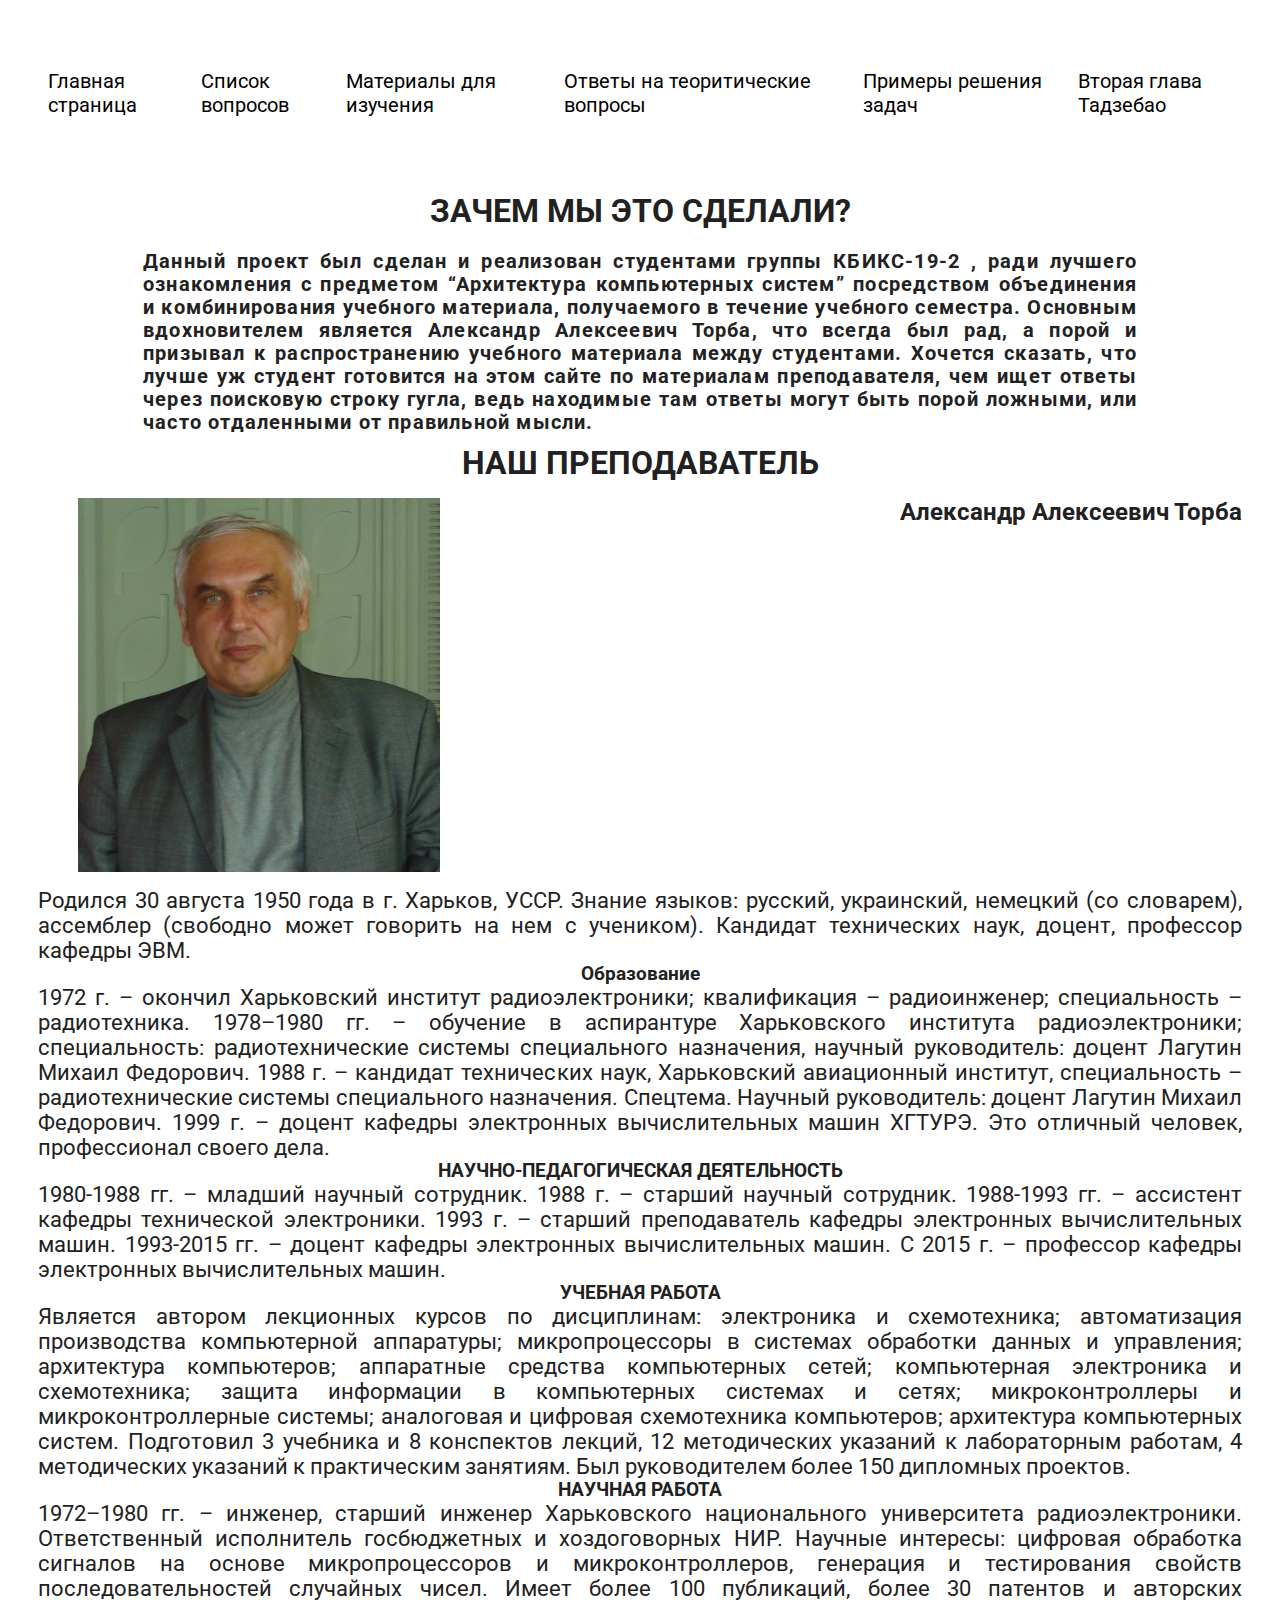
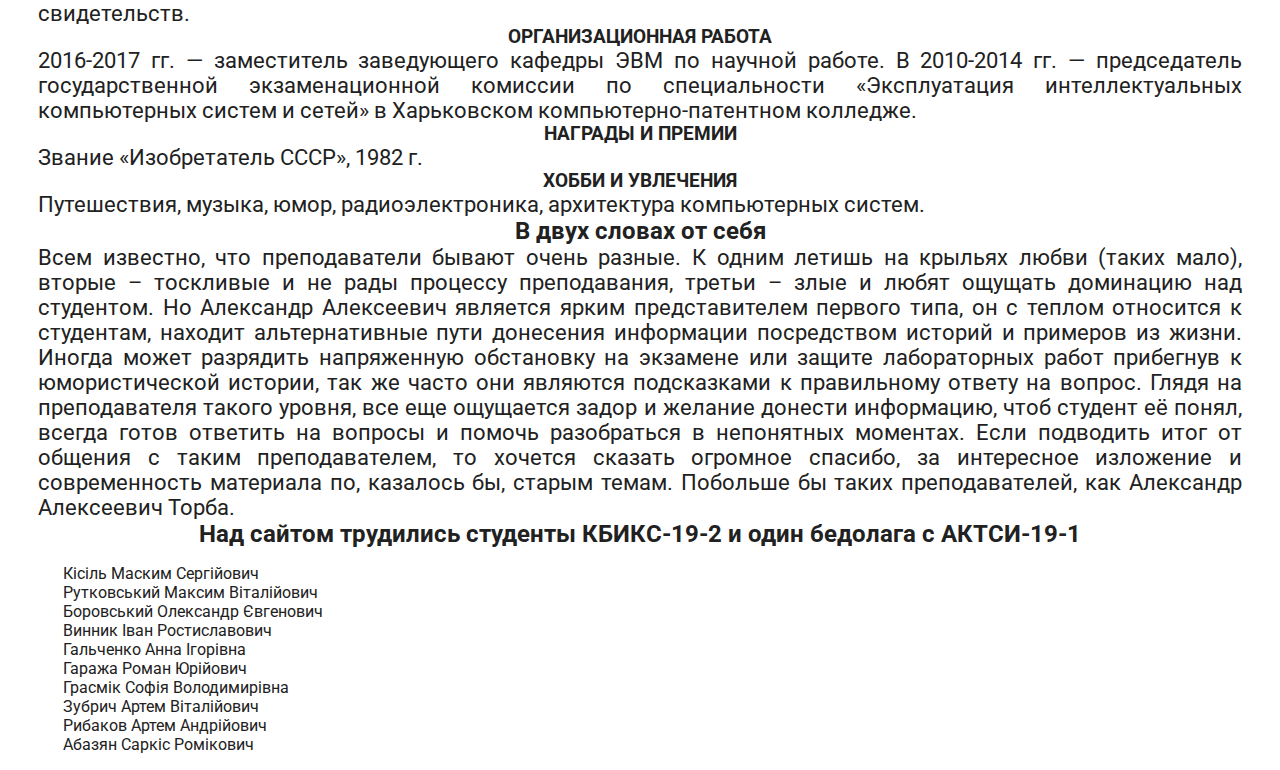
<file: index.html>
<!DOCTYPE html>
<html lang="ru">
  <head>
    <meta charset="UTF-8" />
    <meta http-equiv="X-UA-Compatible" content="IE=edge" />
    <meta name="viewport" content="width=device-width, initial-scale=1.0" />
    <title>Екзамен с дициплины Архитектура Компьютерных систем</title>
    <link rel="preconnect" href="https://fonts.gstatic.com" />
    <link
      href="https://fonts.googleapis.com/css2?family=Raleway:wght@700&family=Roboto:wght@400;500;700;900&display=swap"
      rel="stylesheet"
    />
    <link
      rel="stylesheet"
      href="https://cdnjs.cloudflare.com/ajax/libs/modern-normalize/1.0.0/modern-normalize.min.css"
      integrity="sha512-ISS7cAi1PEhQ8jnbJpJZMd29NlhNj4AWYyLOSp2CE/CsHxTCu+r+t0D2yoJudVrd0/8fTVPUVDzY5Tvli75u/g=="
      crossorigin="anonymous"
    />
    <link
      rel="stylesheet"
      href="https://cdnjs.cloudflare.com/ajax/libs/animate.css/4.1.1/animate.min.css"
    />
    <link rel="stylesheet" href="/styles.css" />
  </head>
  <body>
    <header>
      <ul class="navigation-list">
        <li class="navigation-item">
          <a class="navigation-link" href="./index.html"> Главная страница </a>
        </li>

        <li class="navigation-item">
          <a class="navigation-link" href="/qwetions.html"> Список вопросов </a>
        </li>
        <li class="navigation-item">
          <a class="navigation-link" href="/material.html">
            Материалы для изучения
          </a>
        </li>
        <li class="navigation-item">
          <a class="navigation-link" href="/answer.html">
            Ответы на теоритические вопросы
          </a>
        </li>
        <li class="navigation-item">
          <a class="navigation-link" href="/example.html">
            Примеры решения задач
          </a>
        </li>
        <li class="navigation-item">
          <a class="navigation-link" href="/second-section.html">
            Вторая глава Тадзебао
          </a>
        </li>
      </ul>
    </header>
    <main>
      <div class="container">
        <section class="about-us">
          <div class="container">
            <h1>ЗАЧЕМ МЫ ЭТО СДЕЛАЛИ?</h1>
            <div class="par-box">
              <p class="about-par">
                Данный проект был сделан и реализован студентами группы
                КБИКС-19-2 , ради лучшего ознакомления с предметом “Архитектура
                компьютерных систем” посредством объединения и комбинирования
                учебного материала, получаемого в течение учебного семестра.
                Основным вдохновителем является Александр Алексеевич Торба, что
                всегда был рад, а порой и призывал к распространению учебного
                материала между студентами. Хочется сказать, что лучше уж
                студент готовится на этом сайте по материалам преподавателя, чем
                ищет ответы через поисковую строку гугла, ведь находимые там
                ответы могут быть порой ложными, или часто отдаленными от
                правильной мысли.
              </p>
            </div>
          </div>
        </section>
        <section class="torba">
          <div class="container">
            <h1>НАШ ПРЕПОДАВАТЕЛЬ</h1>
            <ul class="torba-list">
              <li class="torba-item">
                <img src="pictures/prepod.png" />
              </li>
              <li class="torba-item">
                <h2 class="second-hidden">Александр Алексеевич Торба</h2>
              </li>
            </ul>

            <p>
              Родился 30 августа 1950 года в г. Харьков, УССР. Знание языков:
              русский, украинский, немецкий (со словарем), ассемблер (свободно
              может говорить на нем с учеником). Кандидат технических наук,
              доцент, профессор кафедры ЭВМ.
            </p>
            <div>
              <h3>Образование</h3>
              <p>
                1972 г. – окончил Харьковский институт радиоэлектроники;
                квалификация – радиоинженер; специальность – радиотехника.
                1978–1980 гг. – обучение в аспирантуре Харьковского института
                радиоэлектроники; специальность: радиотехнические системы
                специального назначения, научный руководитель: доцент Лагутин
                Михаил Федорович. 1988 г. – кандидат технических наук,
                Харьковский авиационный институт, специальность –
                радиотехнические системы специального назначения. Спецтема.
                Научный руководитель: доцент Лагутин Михаил Федорович. 1999 г. –
                доцент кафедры электронных вычислительных машин ХГТУРЭ. Это
                отличный человек, профессионал своего дела.
              </p>
            </div>
            <div>
              <h3>НАУЧНО-ПЕДАГОГИЧЕСКАЯ ДЕЯТЕЛЬНОСТЬ</h3>
              <p>
                1980-1988 гг. – младший научный сотрудник. 1988 г. – старший
                научный сотрудник. 1988-1993 гг. – ассистент кафедры технической
                электроники. 1993 г. – старший преподаватель кафедры электронных
                вычислительных машин. 1993-2015 гг. – доцент кафедры электронных
                вычислительных машин. С 2015 г. – профессор кафедры электронных
                вычислительных машин.
              </p>
            </div>
            <div>
              <h3>УЧЕБНАЯ РАБОТА</h3>
              <p>
                Является автором лекционных курсов по дисциплинам: электроника и
                схемотехника; автоматизация производства компьютерной
                аппаратуры; микропроцессоры в системах обработки данных и
                управления; архитектура компьютеров; аппаратные средства
                компьютерных сетей; компьютерная электроника и схемотехника;
                защита информации в компьютерных системах и сетях;
                микроконтроллеры и микроконтроллерные системы; аналоговая и
                цифровая схемотехника компьютеров; архитектура компьютерных
                систем. Подготовил 3 учебника и 8 конспектов лекций, 12
                методических указаний к лабораторным работам, 4 методических
                указаний к практическим занятиям. Был руководителем более 150
                дипломных проектов.
              </p>
            </div>
            <div>
              <h3>НАУЧНАЯ РАБОТА</h3>
              <p>
                1972–1980 гг. – инженер, старший инженер Харьковского
                национального университета радиоэлектроники. Ответственный
                исполнитель госбюджетных и хоздоговорных НИР. Научные интересы:
                цифровая обработка сигналов на основе микропроцессоров и
                микроконтроллеров, генерация и тестирования свойств
                последовательностей случайных чисел. Имеет более 100 публикаций,
                более 30 патентов и авторских свидетельств.
              </p>
            </div>
            <div>
              <h3>ОРГАНИЗАЦИОННАЯ РАБОТА</h3>
              <p>
                2016-2017 гг. — заместитель заведующего кафедры ЭВМ по научной
                работе. В 2010-2014 гг. — председатель государственной
                экзаменационной комиссии по специальности «Эксплуатация
                интеллектуальных компьютерных систем и сетей» в Харьковском
                компьютерно-патентном колледже.
              </p>
            </div>
            <div>
              <h3>НАГРАДЫ И ПРЕМИИ</h3>
              <p>Звание «Изобретатель СССР», 1982 г.</p>
            </div>
            <div>
              <h3>ХОББИ И УВЛЕЧЕНИЯ</h3>
              <p>
                Путешествия, музыка, юмор, радиоэлектроника, архитектура
                компьютерных систем.
              </p>
            </div>
            <div>
              <h2>В двух словах от себя</h2>
              <p>
                Всем известно, что преподаватели бывают очень разные. К одним
                летишь на крыльях любви (таких мало), вторые – тоскливые и не
                рады процессу преподавания, третьи – злые и любят ощущать
                доминацию над студентом. Но Александр Алексеевич является ярким
                представителем первого типа, он с теплом относится к студентам,
                находит альтернативные пути донесения информации посредством
                историй и примеров из жизни. Иногда может разрядить напряженную
                обстановку на экзамене или защите лабораторных работ прибегнув к
                юмористической истории, так же часто они являются подсказками к
                правильному ответу на вопрос. Глядя на преподавателя такого
                уровня, все еще ощущается задор и желание донести информацию,
                чтоб студент её понял, всегда готов ответить на вопросы и помочь
                разобраться в непонятных моментах. Если подводить итог от
                общения с таким преподавателем, то хочется сказать огромное
                спасибо, за интересное изложение и современность материала по,
                казалось бы, старым темам. Побольше бы таких преподавателей, как
                Александр Алексеевич Торба.
              </p>
            </div>
          </div>
        </section>

        <section class="workers">
          <h2>Над сайтом трудились студенты КБИКС-19-2 и один бедолага с АКТСИ-19-1</h2>
          <ul>
            <li>Кісіль Маским Сергійович</li>
            <li>Рутковський Максим Віталійович</li>
            <li>Боровський Олександр Євгенович</li>
            <li>Винник Іван Ростиславович</li>
            <li>Гальченко Анна Ігорівна</li>
            <li>Гаража Роман Юрійович</li>
            <li>Грасмік Софія Володимирівна</li>
            <li>Зубрич Артем Віталійович</li>
            <li>Рибаков Артем Андрійович</li>
            <li>Абазян Саркіс Ромікович</li>
          </ul>
        </section>
      </div>
    </main>
    <footer></footer>
  </body>
</html>
</file>
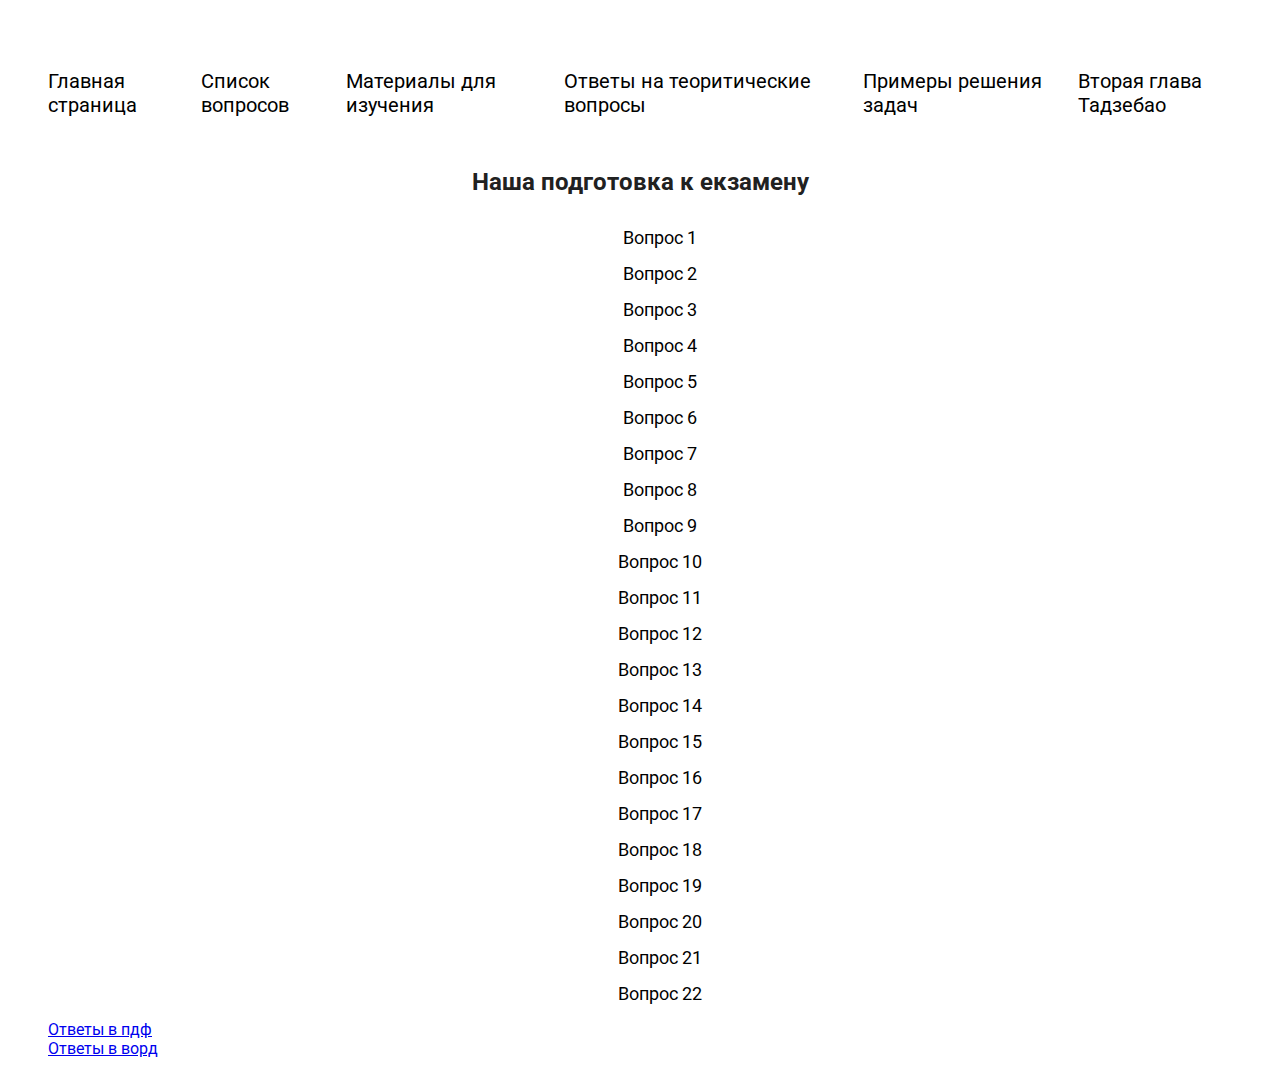
<file: answer.html>
<!DOCTYPE html>
<html lang="ru">
  <head>
    <meta charset="UTF-8" />
    <meta http-equiv="X-UA-Compatible" content="IE=edge" />
    <meta name="viewport" content="width=device-width, initial-scale=1.0" />
    <title>Екзамен с дициплины Архитектура Компьютерных систем</title>
    <link rel="preconnect" href="https://fonts.gstatic.com" />
    <link
      href="https://fonts.googleapis.com/css2?family=Raleway:wght@700&family=Roboto:wght@400;500;700;900&display=swap"
      rel="stylesheet"
    />
    <link
      rel="stylesheet"
      href="https://cdnjs.cloudflare.com/ajax/libs/modern-normalize/1.0.0/modern-normalize.min.css"
      integrity="sha512-ISS7cAi1PEhQ8jnbJpJZMd29NlhNj4AWYyLOSp2CE/CsHxTCu+r+t0D2yoJudVrd0/8fTVPUVDzY5Tvli75u/g=="
      crossorigin="anonymous"
    />
    <link
      rel="stylesheet"
      href="https://cdnjs.cloudflare.com/ajax/libs/animate.css/4.1.1/animate.min.css"
    />
    <link rel="stylesheet" href="/styles.css" />
  </head>
  <body>
    <header>
        <ul class="navigation-list">
            <li class="navigation-item">
                <a  class="navigation-link" href="./index.html">
                    Главная страница
                </a>
            </li>

            <li class="navigation-item">
                <a class="navigation-link" href="/qwetions.html">
                    Список вопросов
                </a>
                
            </li>
            <li class="navigation-item">
                <a class="navigation-link" href="/material.html">
                    Материалы для изучения
                </a>
            </li>
            <li class="navigation-item">
                <a class="navigation-link" href="/answer.html">
                    Ответы на теоритические вопросы
                </a>
            </li>
            <li class="navigation-item">
                <a class="navigation-link" href="/example.html">
                    Примеры решения задач
                </a>
            </li>
            <li class="navigation-item">
                <a class="navigation-link" href="/second-section.html">
                    Вторая глава Тадзебао
                </a>
            </li>
        </ul>
    </header>  
    <main>
<div>
    <h2>
        Наша подготовка к екзамену
    </h2>

        <ul class="answer-list">
            <li class="answer-item">
                     <a class="answer-link"  href="/answer/1 question.pdf">
                        Вопрос 1
                     </a>
             </li>
            <li class="answer-item">
                     <a class="answer-link" href="/answer/2 question.pdf">
                        Вопрос 2
                    </a>
             </li>
             <li class="answer-item">
                     <a class="answer-link" href="/answer/3 question.pdf">
                        Вопрос 3
                    </a>    
             </li>
             <li class="answer-item">
                     <a class="answer-link" href="/answer/4 question.pdf">
                        Вопрос 4
                    </a>
             </li>
             <li class="answer-item">
                     <a class="answer-link" href="/answer/5 question.pdf">
                        Вопрос 5
                    </a>
             </li>
             <li class="answer-item">
                    <a class="answer-link" href="/answer/6 question.pdf">
                        Вопрос 6
                     </a>
             </li>
              <li  class="answer-item">
                     <a class="answer-link" href="/answer/7 question.pdf">
                        Вопрос 7
                    </a>
             </li>
             <li class="answer-item">
                    <a class="answer-link" href="/answer/8 question.pdf" >
                        Вопрос 8
                    </a>
             </li>
             <li class="answer-item">
                     <a class="answer-link" href="/answer/9 question.pdf" >
                        Вопрос 9
                     </a>
             </li> 
             <li class="answer-item">
                    <a class="answer-link" href="/answer/10 question.pdf" >
                        Вопрос 10
                    </a>
             </li>
             <li class="answer-item">
                     <a class="answer-link" href="/answer/11 question.pdf" >
                        Вопрос 11
                    </a>
             </li>
              <li class="answer-item">
                    <a class="answer-link" href="/answer/12 question.pdf" >
                        Вопрос 12
                    </a>
             </li>
             <li class="answer-item">
                     <a class="answer-link" href="/answer/13 question.pdf" >
                        Вопрос 13
                    </a>
             </li>
             <li class="answer-item">
                     <a class="answer-link" href="/answer/14 question.pdf" >
                        Вопрос 14
                     </a>
             </li>
             <li class="answer-item">
                     <a class="answer-link" href="/answer/15 question.pdf" >
                        Вопрос 15
                     </a>
             </li>
             <li class="answer-item">
                     <a class="answer-link" href="/answer/16 question.pdf" >
                        Вопрос 16
                     </a>
             </li> 
             <li class="answer-item">
                    <a class="answer-link" href="/answer/17 question.pdf" >
                        Вопрос 17
                    </a>
             </li>
             <li class="answer-item">
                     <a class="answer-link" href="/answer/18 question.pdf" >
                        Вопрос 18
                     </a>
             </li>
              <li class="answer-item">
                     <a class="answer-link" href="/answer/19 question.pdf" >
                        Вопрос 19
                    </a>
             </li>
             <li class="answer-item">
                     <a class="answer-link" href="/answer/20 question.docx" >
                        Вопрос 20
                    </a>
             </li>
             <li class="answer-item">
                     <a class="answer-link" href="/answer/21 question.pdf" >
                        Вопрос 21
                    </a>
             </li>
             <li class="answer-item">
                    <a class="answer-link" href="/answer/22 question.pdf" >
                        Вопрос 22
                     </a>
             </li>
        </ul>
    
</div>

        <div>
            <ul>
                <li>
                    <a href="/BOOKS/Экзамен ответы.pdf">
                        Ответы в пдф
                    </a>
                </li>
                <li>
                    <a href="/BOOKS/Экзамен ответы.docx">
                        Ответы в ворд
                    </a>
                </li>
            </ul>
        </div>
    </main>
</file>
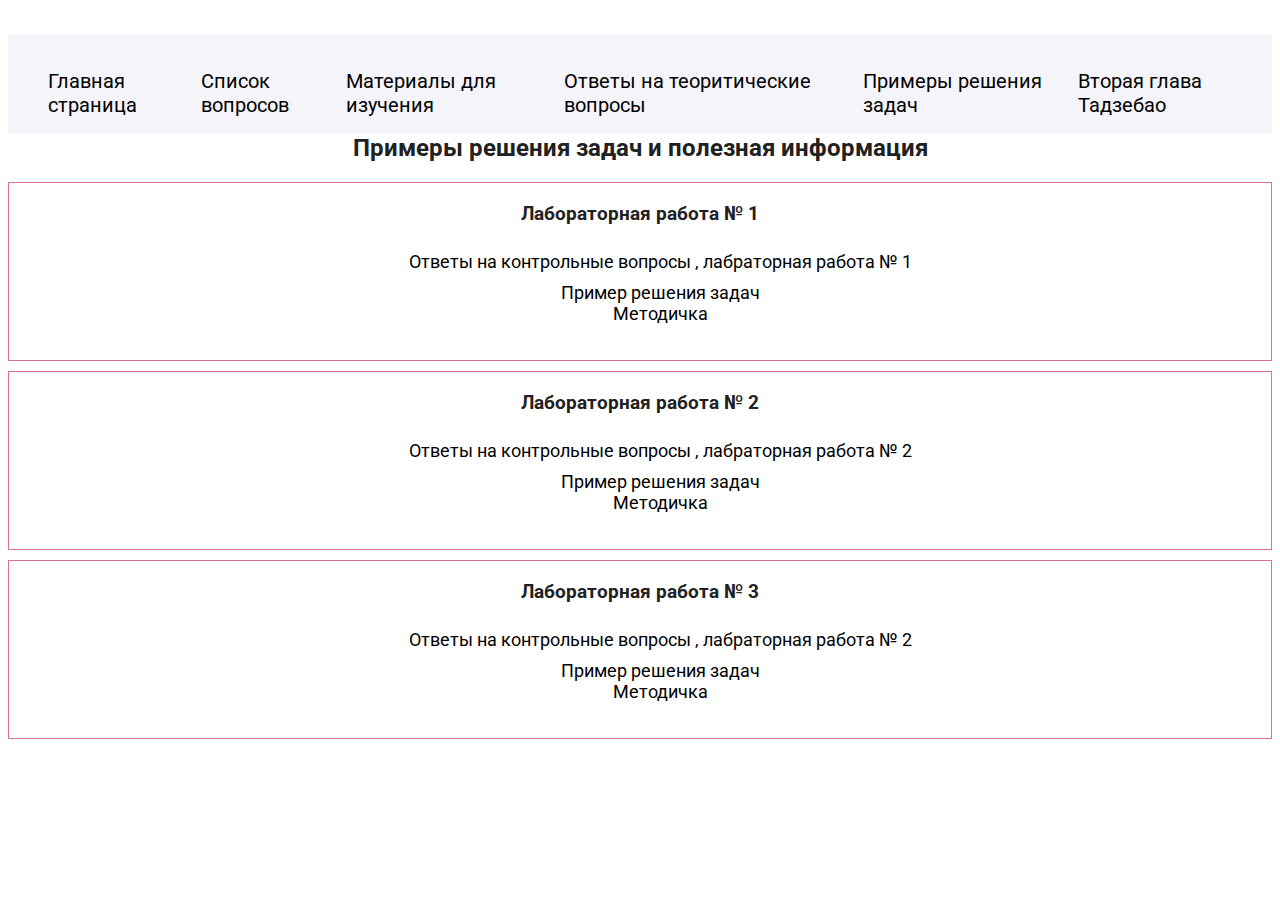
<file: example.html>
<!DOCTYPE html>
<html lang="ru">
  <head>
    <meta charset="UTF-8" />
    <meta http-equiv="X-UA-Compatible" content="IE=edge" />
    <meta name="viewport" content="width=device-width, initial-scale=1.0" />
    <title>Екзамен с дициплины Архитектура Компьютерных систем</title>
    <link rel="preconnect" href="https://fonts.gstatic.com" />
    <link
      href="https://fonts.googleapis.com/css2?family=Raleway:wght@700&family=Roboto:wght@400;500;700;900&display=swap"
      rel="stylesheet"
    />
    <link
      rel="stylesheet"
      href="https://cdnjs.cloudflare.com/ajax/libs/modern-normalize/1.0.0/modern-normalize.min.css"
      integrity="sha512-ISS7cAi1PEhQ8jnbJpJZMd29NlhNj4AWYyLOSp2CE/CsHxTCu+r+t0D2yoJudVrd0/8fTVPUVDzY5Tvli75u/g=="
      crossorigin="anonymous"
    />
    <link
      rel="stylesheet"
      href="https://cdnjs.cloudflare.com/ajax/libs/animate.css/4.1.1/animate.min.css"
    />
    <link rel="stylesheet" href="/styles.css" />
  </head>
  <body>
    <header class="header">
        <ul class="navigation-list">
            <li class="navigation-item">
                <a  class="navigation-link" href="./index.html">
                    Главная страница
                </a>
            </li>

            <li class="navigation-item">
                <a class="navigation-link" href="/qwetions.html">
                    Список вопросов
                </a>
                
            </li>
            <li class="navigation-item">
                <a class="navigation-link" href="/material.html">
                    Материалы для изучения
                </a>
            </li>
            <li class="navigation-item">
                <a class="navigation-link" href="/answer.html">
                    Ответы на теоритические вопросы
                </a>
            </li>
            <li class="navigation-item">
                <a class="navigation-link" href="/example.html">
                    Примеры решения задач
                </a>
            </li>
            <li class="navigation-item">
                <a class="navigation-link" href="/second-section.html">
                    Вторая глава Тадзебао
                </a>
            </li>
        </ul>
    </header>   
    <main>
        <section>
            <div>
                <h2>
                    Примеры решения задач и полезная информация
                </h2>
                <div class="lab-1">
                    <h3>
                        Лабораторная работа № 1
                    </h3>
                    <ul class="example-list">
                         <li class="exmple-item">
                             <a class="example-link" href="/lab/lab-1/Ответы на КОНТРОЛЬНЫЕ ВОПРОСЫ И ЗАДАНИЯ к ЛБ-1.docx" download>
                                     Ответы на контрольные вопросы , лабраторная работа № 1
                            </a>
                        </li>
                        <li class="example-item">
                            <a class="example-link" href="/lab/lab-1/Примеры решения некоторых задач с лабораторной работы 1.docx" download>
                                Пример решения задач
                            </a>
                        </li>
                        <li class="example-item">
                            <a class="example-link" href="/lab/lab-1/M-L-MCS-51_2021.pdf">
                                Методичка
                            </a>
                        </li>
                   </ul>
                </div>
                <div class="lab-2">
                    <h3>
                        Лабораторная работа № 2
                    </h3>
                    <ul class="example-list">
                         <li class="exmple-item">
                             <a class="example-link" href="/lab/lab-2/Ответы на КОНТРОЛЬНЫЕ ВОПРОСЫ И ЗАДАНИЯ к ЛБ-2.docx" download>
                                     Ответы на контрольные вопросы , лабраторная работа № 2
                            </a>
                        </li>
                        <li class="example-item">
                            <a class="example-link" href="/lab/lab-2/Примеры решения некоторых задач с лабораторной работы 2.docx" download>
                                Пример решения задач
                            </a>
                        </li>
                        <li class="example-item">
                            <a class="example-link" href="/lab/lab-2/M-L-CPU_2021.pdf">
                                Методичка
                            </a>
                        </li>
                   </ul>
                </div>
                <div class="lab-3">
                    <h3>
                        Лабораторная работа № 3
                    </h3>
                    <ul class="example-list">
                         <li class="exmple-item">
                             <a class="example-link" href="/lab/lab-3/Ответы на КОНТРОЛЬНЫЕ ВОПРОСЫ И ЗАДАНИЯ к ЛБ-3.docx" download>
                                     Ответы на контрольные вопросы , лабраторная работа № 2
                            </a>
                        </li>
                        <li class="example-item">
                            <a class="example-link" href="/lab/lab-3/Примеры решения некоторых задач с лабораторной работы 3.docx" download>
                                Пример решения задач
                            </a>
                        </li>
                        <li class="example-item">
                            <a class="example-link" href="/lab/lab-3/M-L-FPU_2021.pdf">
                                Методичка
                            </a>
                        </li>
                   </ul>
                </div>
                <ul>
              
            </div>
        </section>
    </main>
</file>
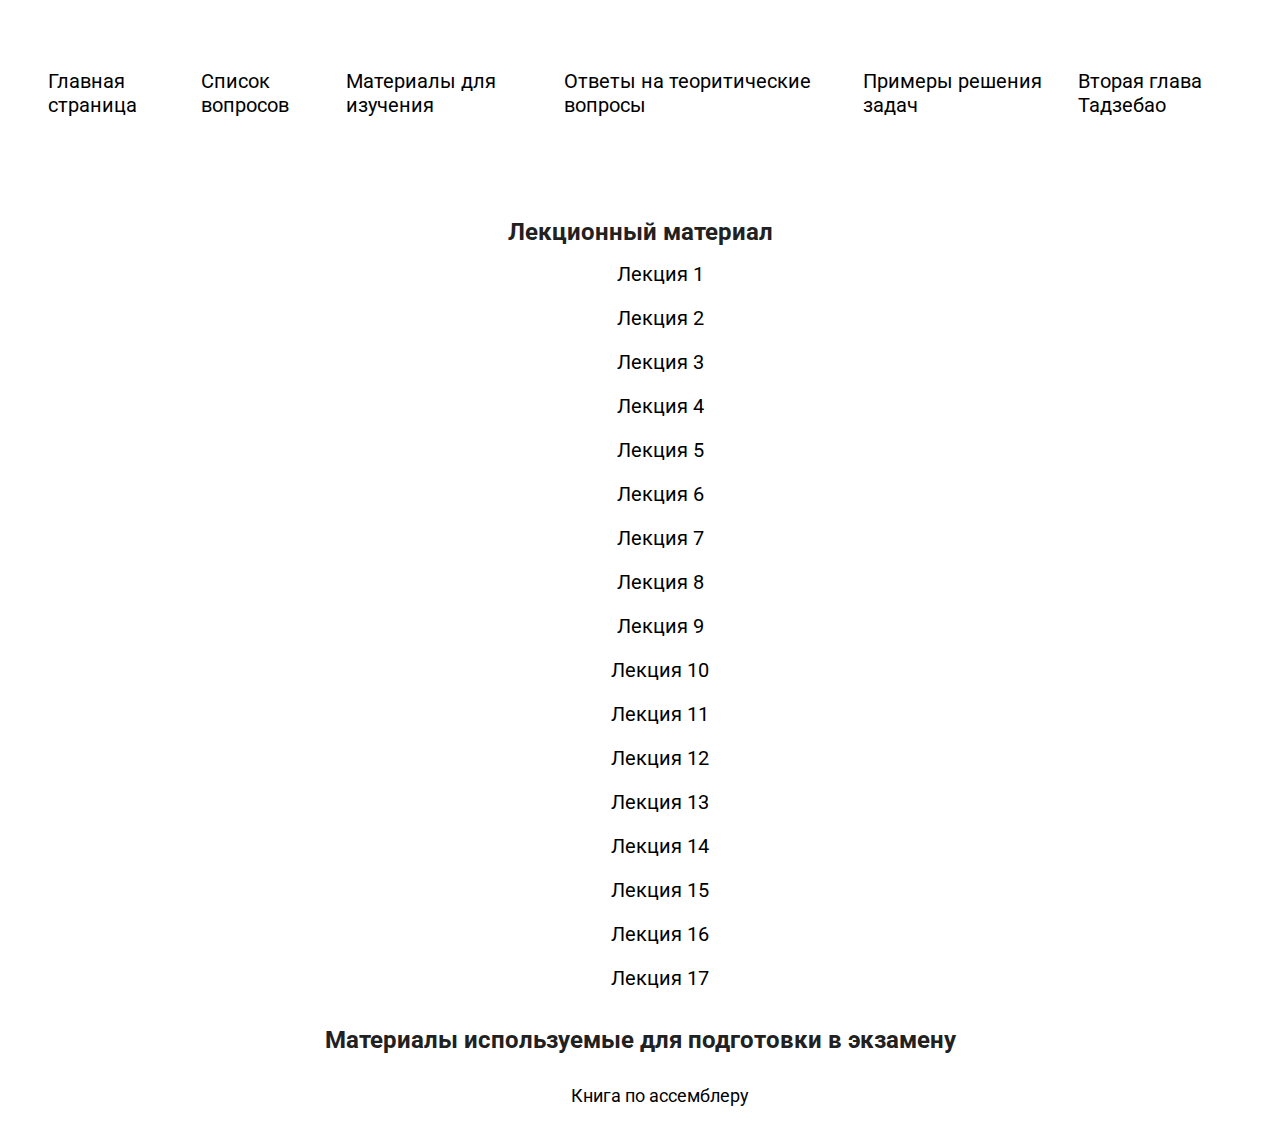
<file: material.html>
<!DOCTYPE html>
<html lang="ru">
  <head>
    <meta charset="UTF-8" />
    <meta http-equiv="X-UA-Compatible" content="IE=edge" />
    <meta name="viewport" content="width=device-width, initial-scale=1.0" />
    <title>Екзамен с дициплины Архитектура Компьютерных систем</title>
    <link rel="preconnect" href="https://fonts.gstatic.com" />
    <link
      href="https://fonts.googleapis.com/css2?family=Raleway:wght@700&family=Roboto:wght@400;500;700;900&display=swap"
      rel="stylesheet"
    />
    <link
      rel="stylesheet"
      href="https://cdnjs.cloudflare.com/ajax/libs/modern-normalize/1.0.0/modern-normalize.min.css"
      integrity="sha512-ISS7cAi1PEhQ8jnbJpJZMd29NlhNj4AWYyLOSp2CE/CsHxTCu+r+t0D2yoJudVrd0/8fTVPUVDzY5Tvli75u/g=="
      crossorigin="anonymous"
    />
    <link
      rel="stylesheet"
      href="https://cdnjs.cloudflare.com/ajax/libs/animate.css/4.1.1/animate.min.css"
    />
    <link rel="stylesheet" href="/styles.css" />
  </head>
  <body>
    <header>
      <ul class="navigation-list">
        <li class="navigation-item">
          <a class="navigation-link" href="./index.html"> Главная страница </a>
        </li>

        <li class="navigation-item">
          <a class="navigation-link" href="/qwetions.html"> Список вопросов </a>
        </li>
        <li class="navigation-item">
          <a class="navigation-link" href="/material.html">
            Материалы для изучения
          </a>
        </li>
        <li class="navigation-item">
          <a class="navigation-link" href="/answer.html">
            Ответы на теоритические вопросы
          </a>
        </li>
        <li class="navigation-item">
          <a class="navigation-link" href="/example.html">
            Примеры решения задач
          </a>
        </li>
        <li class="navigation-item">
          <a class="navigation-link" href="/second-section.html">
            Вторая глава Тадзебао
          </a>
        </li>
      </ul>
    </header>
    <main>
      <section class="lecture">
        <div>
          <h2>Лекционный материал</h2>
          <ul class="lecture-list">
            <li class="lecture-item">
              <a
                class="lecture-link"
                href="/SLAYD-АКС_2021/АК_01__Классификация МП.ppt"
                download
              >
                Лекция 1
              </a>
            </li>
            <li class="lecture-item">
              <a
                class="lecture-link"
                href="/SLAYD-AKC_2021/АК_02__MCS-51.ppt"
                download
              >
                Лекция 2
              </a>
            </li>
            <li class="lecture-item">
              <a
                class="lecture-link"
                href="/SLAYD-АКС_2021/АК_03__Команды 386+.ppt"
                download
              >
                Лекция 3
              </a>
            </li>
            <li class="lecture-item">
              <a
                class="lecture-link"
                href="/SLAYD-АКС_2021/АК_04__FPU.ppt"
                download
              >
                Лекция 4
              </a>
            </li>
            <li class="lecture-item">
              <a
                class="lecture-link"
                href="/SLAYD-АКС_2021/АК_05__MMX-SSE-AVX.ppt"
                download
              >
                Лекция 5
              </a>
            </li>
            <li class="lecture-item">
              <a
                class="lecture-link"
                href="/SLAYD-АКС_2021/АК_06__Сегментная мод.ppt"
                download
              >
                Лекция 6
              </a>
            </li>
            <li class="lecture-item">
              <a
                class="lecture-link"
                href="/SLAYD-АКС_2021/АК_07__Страничная мод.ppt"
                download
              >
                Лекция 7
              </a>
            </li>
            <li class="lecture-item">
              <a class="lecture-link" href="/SLAYD-АКС_2021/" download>
                Лекция 8
              </a>
            </li>
            <li class="lecture-item">
              <a
                class="lecture-link"
                href="/SLAYD-АКС_2021/АК_09__Шины ПК.ppt"
                download
              >
                Лекция 9
              </a>
            </li>
            <li class="lecture-item">
              <a
                class="lecture-link"
                href="/SLAYD-АКС_2021/АК_10__LPT_COM-порт.ppt"
                download
              >
                Лекция 10
              </a>
            </li>
            <li class="lecture-item">
              <a
                class="lecture-link"
                href="/SLAYD-АКС_2021/АК_11__USB_Fi-WI_i8254.ppt"
                download
              >
                Лекция 11
              </a>
            </li>
            <li class="lecture-item">
              <a class="lecture-link" href="" download> Лекция 12 </a>
            </li>
            <li class="lecture-item">
              <a
                class="lecture-link"
                href="/SLAYD-АКС_2021/АК_13__ОЗУ_ПЗУ_Кэш.ppt"
                download
              >
                Лекция 13
              </a>
            </li>
            <li class="lecture-item">
              <a
                class="lecture-link"
                href="/SLAYD-АКС_2021/АК_14__Накопители.ppt"
                download
              >
                Лекция 14
              </a>
            </li>
            <li class="lecture-item">
              <a
                class="lecture-link"
                href="/SLAYD-АКС_2021/АК_15__Дисплеи.ppt"
                download
              >
                Лекция 15
              </a>
            </li>
            <li class="lecture-item">
              <a
                class="lecture-link"
                href="/SLAYD-АКС_2021/АК_16__Р4_Р5.ppt"
                download
              >
                Лекция 16
              </a>
            </li>
            <li class="lecture-item">
              <a
                class="lecture-link"
                href="/SLAYD-АКС_2021/АК_17__Р6_Р7_.ppt"
                download
              >
                Лекция 17
              </a>
            </li>
          </ul>
        </div>
        <div>
          <h2>Материалы используемые для подготовки в экзамену</h2>
          <ul class="books-list">
            <li class="books-item">
              <a
                class="books-link"
                href="/BOOKS/Assemblertextbookforhighschools2nded.pdf"
              >
                Книга по ассемблеру
              </a>
            </li>
            <li class="books-item">
              <a class="books-link"> </a>
            </li>
          </ul>
        </div>
      </section>
    </main>
  </body>
</html>
</file>
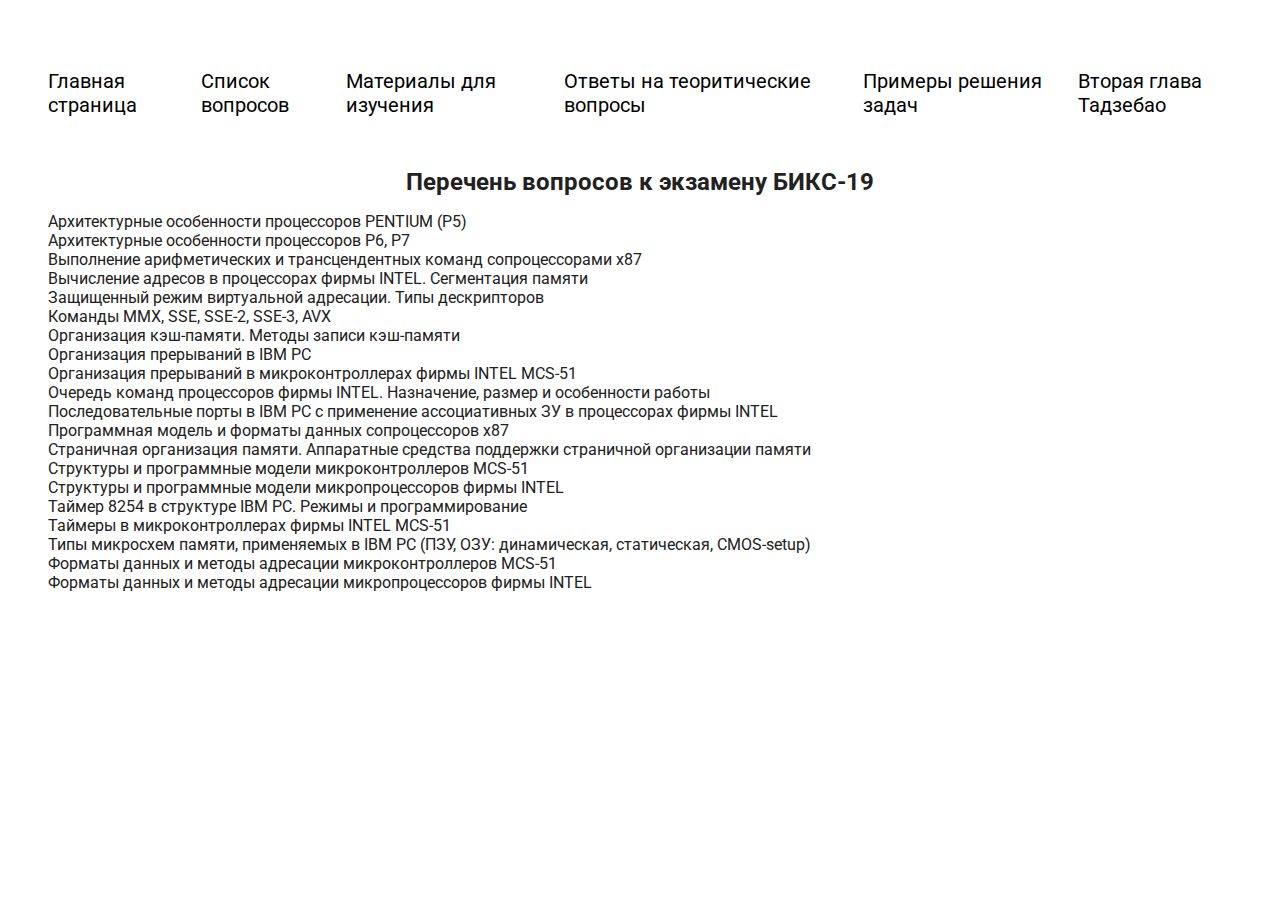
<file: qwetions.html>
<!DOCTYPE html>
<html lang="ru">
  <head>
    <meta charset="UTF-8" />
    <meta http-equiv="X-UA-Compatible" content="IE=edge" />
    <meta name="viewport" content="width=device-width, initial-scale=1.0" />
    <title>Екзамен с дициплины Архитектура Компьютерных систем</title>
    <link rel="preconnect" href="https://fonts.gstatic.com" />
    <link
      href="https://fonts.googleapis.com/css2?family=Raleway:wght@700&family=Roboto:wght@400;500;700;900&display=swap"
      rel="stylesheet"
    />
    <link
      rel="stylesheet"
      href="https://cdnjs.cloudflare.com/ajax/libs/modern-normalize/1.0.0/modern-normalize.min.css"
      integrity="sha512-ISS7cAi1PEhQ8jnbJpJZMd29NlhNj4AWYyLOSp2CE/CsHxTCu+r+t0D2yoJudVrd0/8fTVPUVDzY5Tvli75u/g=="
      crossorigin="anonymous"
    />
    <link
      rel="stylesheet"
      href="https://cdnjs.cloudflare.com/ajax/libs/animate.css/4.1.1/animate.min.css"
    />
    <link rel="stylesheet" href="/styles.css" />
  </head>
  <body>
    <header>
        <ul class="navigation-list">
            <li class="navigation-item">
                <a  class="navigation-link" href="./index.html">
                    Главная страница
                </a>
            </li>

            <li class="navigation-item">
                <a class="navigation-link" href="/qwetions.html">
                    Список вопросов
                </a>
                
            </li>
            <li class="navigation-item">
                <a class="navigation-link" href="/material.html">
                    Материалы для изучения
                </a>
            </li>
            <li class="navigation-item">
                <a class="navigation-link" href="/answer.html">
                    Ответы на теоритические вопросы
                </a>
            </li>
            <li class="navigation-item">
                <a class="navigation-link" href="/example.html">
                    Примеры решения задач
                </a>
            </li>
            <li class="navigation-item">
                <a class="navigation-link" href="/second-section.html">
                    Вторая глава Тадзебао
                </a>
            </li>
        </ul>
    </header> 
    <main>
        <section>
            <div>
                <h2>
                    Перечень вопросов к экзамену БИКС-19
                </h2>
                <ol>
                    <li>
                        Архитектурные особенности процессоров PENTIUM (Р5)
                    </li>
                    <li>
                        Архитектурные особенности процессоров Р6, Р7 
                    </li>
                    <li>
                        Выполнение арифметических и трансцендентных команд сопроцессорами х87
                    </li>
                    <li>
                        Вычисление адресов в процессорах фирмы INTEL. Сегментация памяти
                    </li>
                    <li>
                        Защищенный режим виртуальной адресации. Типы дескрипторов
                    </li>
                    <li>
                        Команды ММХ, SSE, SSE-2, SSE-3, AVX
                    </li>
                    <li>
                        Организация кэш-памяти. Методы записи кэш-памяти
                    </li>
                    <li>
                        Организация прерываний в IBM  PC
                    </li>
                    <li>
                        Организация прерываний в микроконтроллерах фирмы INTEL MCS-51
                    </li>
                    <li>
                        Очередь команд процессоров фирмы INTEL. Назначение, размер и особенности работы
                    </li>
                    <li>
                        Последовательные порты в IBM PC c применение ассоциативных ЗУ в процессорах фирмы INTEL
                    </li>
                    <li>
                        Программная модель и форматы данных сопроцессоров х87
                    </li>
                    <li>
                        Страничная организация памяти. Аппаратные средства поддержки страничной организации памяти
                    </li>
                    <li>
                        Структуры и программные модели микроконтроллеров MCS-51
                    </li>
                    <li>
                        Структуры и программные модели микропроцессоров фирмы INTEL
                    </li>
                    <li>
                        Таймер 8254 в структуре IBM PC. Режимы и программирование
                    </li>
                    <li>
                        Таймеры в микроконтроллерах фирмы INTEL  MCS-51
                    </li>
                    <li>
                        Типы микросхем памяти, применяемых в IBM PC (ПЗУ, ОЗУ: динамическая, статическая, CMOS-setup)
                    </li>
                    <li>
                        Форматы данных и методы адресации микроконтроллеров MCS-51
                    </li>
                    <li>
                        Форматы данных и методы адресации микропроцессоров фирмы INTEL
                    </li>
                    <li>

                    </li>
                    <li>

                    </li>
                </ol>
            </div>
        </section>
    </main>
</file>
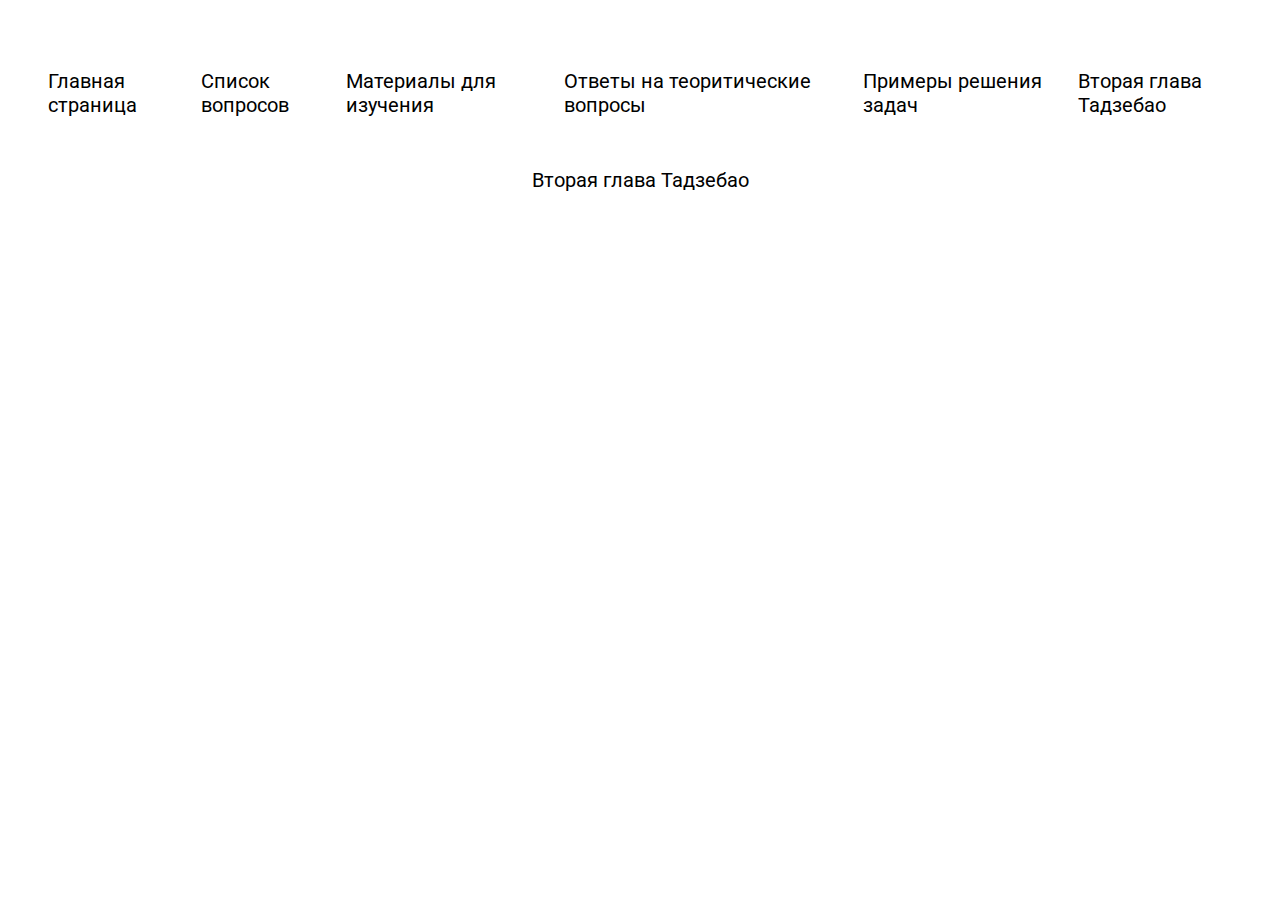
<file: second-section.html>
<!DOCTYPE html>
<html lang="ru">
  <head>
    <meta charset="UTF-8" />
    <meta http-equiv="X-UA-Compatible" content="IE=edge" />
    <meta name="viewport" content="width=device-width, initial-scale=1.0" />
    <title>Екзамен с дициплины Архитектура Компьютерных систем</title>
    <link rel="preconnect" href="https://fonts.gstatic.com" />
    <link
      href="https://fonts.googleapis.com/css2?family=Raleway:wght@700&family=Roboto:wght@400;500;700;900&display=swap"
      rel="stylesheet"
    />
    <link
      rel="stylesheet"
      href="https://cdnjs.cloudflare.com/ajax/libs/modern-normalize/1.0.0/modern-normalize.min.css"
      integrity="sha512-ISS7cAi1PEhQ8jnbJpJZMd29NlhNj4AWYyLOSp2CE/CsHxTCu+r+t0D2yoJudVrd0/8fTVPUVDzY5Tvli75u/g=="
      crossorigin="anonymous"
    />
    <link
      rel="stylesheet"
      href="https://cdnjs.cloudflare.com/ajax/libs/animate.css/4.1.1/animate.min.css"
    />
    <link rel="stylesheet" href="/styles.css" />
  </head>
  <body>
    <header>
        <ul class="navigation-list">
            <li class="navigation-item">
                <a  class="navigation-link" href="./index.html">
                    Главная страница
                </a>
            </li>

            <li class="navigation-item">
                <a class="navigation-link" href="/qwetions.html">
                    Список вопросов
                </a>
                
            </li>
            <li class="navigation-item">
                <a class="navigation-link" href="/material.html">
                    Материалы для изучения
                </a>
            </li>
            <li class="navigation-item">
                <a class="navigation-link" href="/answer.html">
                    Ответы на теоритические вопросы
                </a>
            </li>
            <li class="navigation-item">
                <a class="navigation-link" href="/example.html">
                    Примеры решения задач
                </a>
            </li>
            <li class="navigation-item">
                <a class="navigation-link" href="/second-section.html">
                    Вторая глава Тадзебао
                </a>
            </li>
        </ul>
    </header>   
    <main>
        <a class="navigation-link" href="/BOOKS/КЭС-02.pdf">
            Вторая глава Тадзебао
        </a>
    </main>
</file>
<file: styles.css>
:root {
    --primary-bgncolor: #2f303a;
    --secondary-bgncolor: #f5f4fa;
    --specialization-overlay: rgba(47, 48, 58, 0.8);
  
    --primary-text-color: #212121;
    --secondary-text-color: #757575;
    --accent-text-color: #2196f3;
    --button-hover-color: #188ce8;
    --secondary-accent-text-color: #ffffff;
    --logo-text-color: #000000;
    --footer-text-color: rgba(255, 255, 255, 0.6);
    --icon-text-color: #afb1b8;
  
    --primary-font: 'Roboto', sans-serif;
  }
  
  body {
    color: var(--primary-text-color);
    font-family: var(--primary-font);
  
    padding-top: 10px;
  }
  
  img {
    display: block;
  }
  
  h1,
  h2,
  h3,
  h4,
  h5,
  h6,
  p {
    margin: 0;
  }
  li{
      text-decoration: none;
      list-style: none;
  }
  .link {
    text-decoration: none;
  }
  
  .list {
    list-style: none;
    margin: 0;
    padding: 0;
  }
  
  .address {
    font-style: normal;
  }
  .navigation-list{
      display: flex;
      flex-direction: row;
      justify-content: space-around;
      align-items: center;
  }
  .navigation-item{
    padding: 35px 0;
  }
  h1,
  h2,
  h3{
      text-align: center;
  }
  .navigation-link{
    text-decoration: none;
    cursor: pointer;
    color: #000000;
    font-size: 20px;
    display: flex;
    justify-content: center;
  }
  .navigation-link:focus,
  .navigation-link:hover{
    color: var(--button-hover-color);
    font-size: 22px; 
  }
  .header{
      width: 100%;
      height: 100px;
      background-color: var(--secondary-bgncolor);
  }
  .container{
      padding: 0 15px;
      text-align: justify;
  }
  p{
      font-size: 22px;
  }
  /* ------------ABOUT-US----------- */
  .about-us{
      margin-top: 30px;
      padding: 10px 15px;
  }
  .par-box{
      display: block;
        padding-left: 90px;
        padding-right: 90px;
  }
  .about-par{
      display: block;
      margin-left: auto;
      margin-right: auto;
      text-align: justify;
      margin-top: 20px;
    font-weight: 700;
    font-size: 20px;
    line-height: 1.15;
    letter-spacing: 0.06em;
      width: 100%;
  }
  .torba-list{
      display: flex;
      flex-direction: column
      
      align-items: center;

  }
  .torba-item:not(:last-child){
     margin-right: auto;
  }
  .second-hidden{
      display: block;
  }
/* ----- material ---- */
.lecture{
    padding-top: 50px;
}
.lecture-list{
    display: flex;
    flex-direction: column;
    
    align-items: center;
}
.lecture-item{
    margin-bottom: 20px;
}
.lecture-link{
    text-decoration: none;
    cursor: pointer;
    color: #000000;
    font-size: 20px;
}
.lecture-link:hover,
.lecture-link:focus{
    color: var(--button-hover-color);
    font-size: 25px;
}
.books-list{
    display: flex;
    flex-direction: column;
    align-items: center;
    justify-content: space-between;
}
.books-item{
    margin-top: 15px;
}
.books-link{
    text-decoration: none;
    cursor: pointer;
    color: #000000;
    font-size: 18px;
}
.books-link:hover,
.books-link:focus{
    color: var(--button-hover-color);
    font-size: 20px;
}
/* ----------example----------- */
.lab-1{
    margin-top: 20px;
    padding-top: 20px;
    padding-bottom: 20px;
    border: 1px solid palevioletred;
}
.lab-2{
    margin-top: 10px;
    padding-top: 20px;
    padding-bottom: 20px;
    border: 1px solid palevioletred;
}
.lab-3{
    margin-top: 10px;
    padding-top: 20px;
    padding-bottom: 20px;
    border: 1px solid palevioletred;
}
.example-list{
    display: flex;
    flex-direction: column;
    align-items: center;
}
.exmple-item{
    margin-top: 10px;
    margin-bottom: 10px;
}
.example-link{
    text-decoration: none;
    cursor: pointer;
    color: #000000;
    font-size: 18px;
}
.example-link:focus,
.example-link:hover{
    color: var(--button-hover-color);
    font-size: 20px;
}
/* -----answer------ */
.answer-list{
    display: flex;
    flex-direction: column;
    align-items: center;
}
.answer-item{
    margin-top: 15px;
}
.answer-link{
    text-decoration: none;
    cursor: pointer;
    color: #000000;
    font-size: 18px;
}
.answer-link:hover,
.answer-link:focus{
    color: var(--button-hover-color);
    font-size: 20px;
}
</file>
